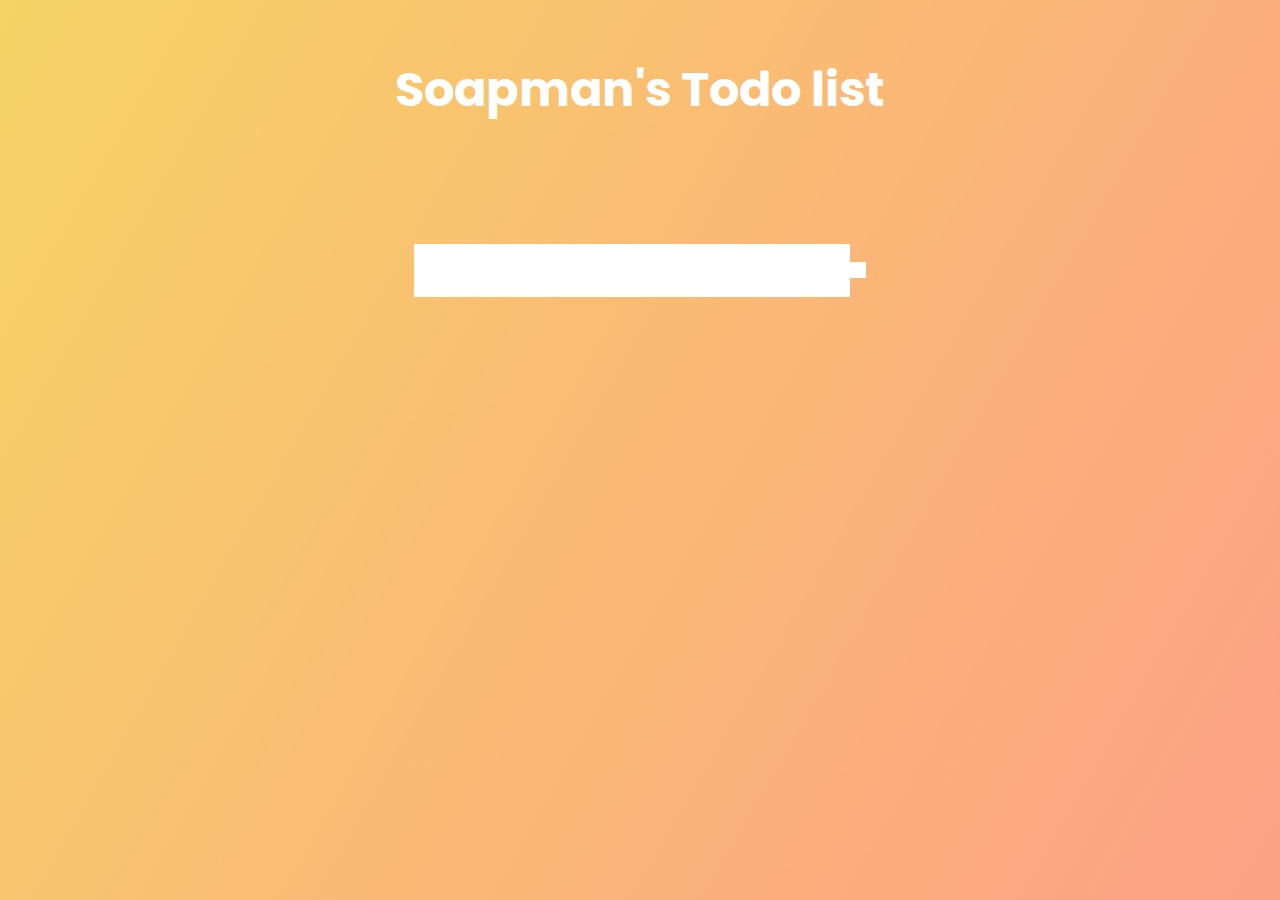
<file: index.html>
<!DOCTYPE html>
<html lang="en">
<head>
    <meta charset="UTF-8">
    <meta name="viewport" content="width=device-width, initial-scale=1.0">

    <link href="https://fonts.googleapis.com/css2?family=Poppins&display=swap" rel="stylesheet">
   
    <!-- For using icons--font awesome -->
    <link rel="stylesheet" href="https://cdnjs.cloudflare.com/ajax/libs/font-awesome/5.15.1/css/all.min.css" integrity="sha512-+4zCK9k+qNFUR5X+cKL9EIR+ZOhtIloNl9GIKS57V1MyNsYpYcUrUeQc9vNfzsWfV28IaLL3i96P9sdNyeRssA==" crossorigin="anonymous" />
    
    <link rel="stylesheet" href="style.css">   
    <title>Todo List</title>
</head>
<body>
    <header>
        <h1>Soapman's Todo list</h1>
    </header>

    <form>
        <input type="text" class="todo-input">
        <button class="todo-button" type="submit">
            <!-- Icon -->
            <i class="fas fa-plus-square"></i>
        </button>
    </form>

    <div class="todo-container">
        <ul class="todo-list"></ul>
    </div>


    <script src="./app.js"></script>
</body>
</html>
</file>
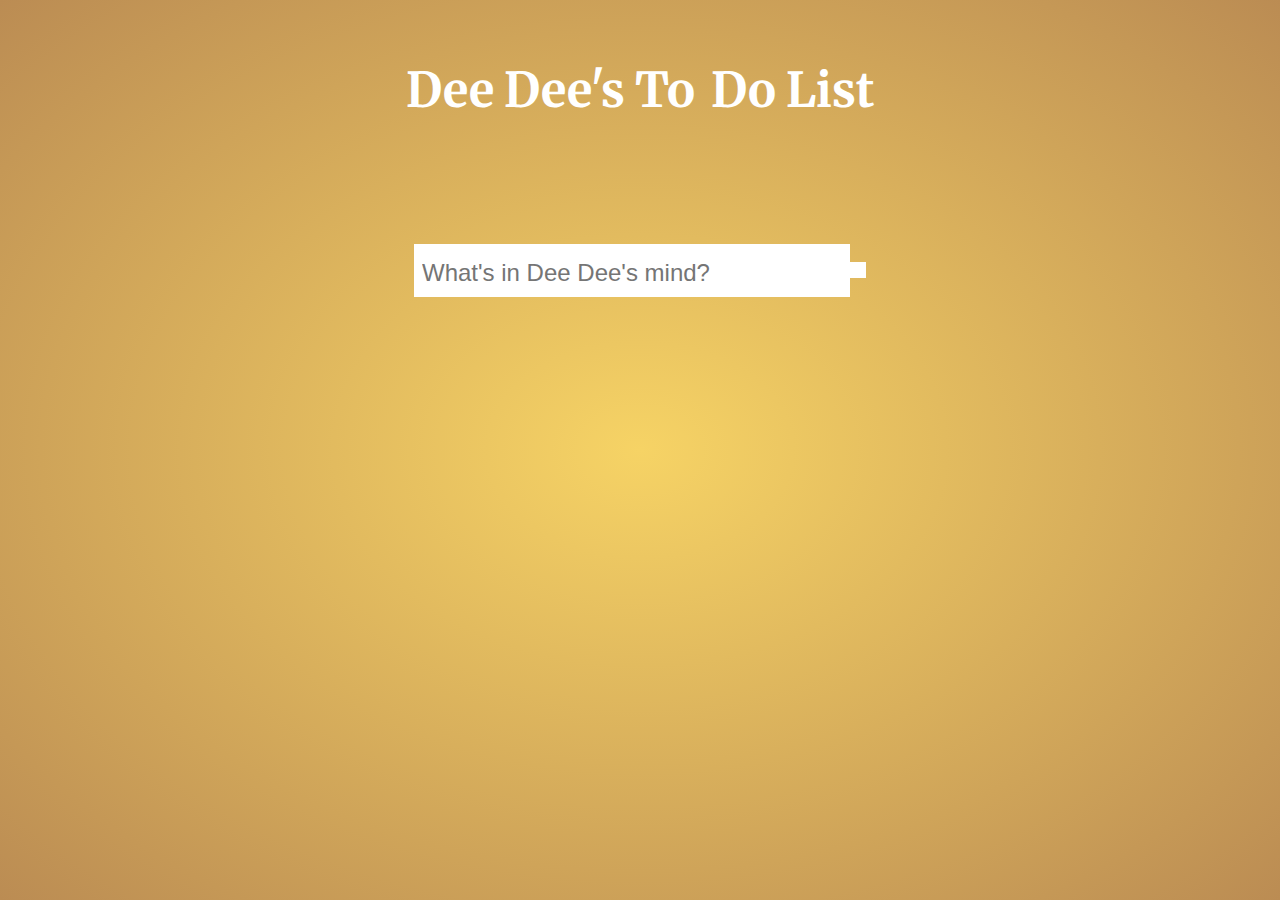
<file: list-clone.html>
<!DOCTYPE html>
<html lang="en">
<head>
    <meta charset="UTF-8">
    <meta name="viewport" content="width=device-width, initial-scale=1.0">

    <link href="https://fonts.googleapis.com/css2?family=Merriweather&display=swap" rel="stylesheet">
   
    <!-- For using icons--font awesome -->
    <link rel="stylesheet" href="https://cdnjs.cloudflare.com/ajax/libs/font-awesome/5.15.1/css/all.min.css" integrity="sha512-+4zCK9k+qNFUR5X+cKL9EIR+ZOhtIloNl9GIKS57V1MyNsYpYcUrUeQc9vNfzsWfV28IaLL3i96P9sdNyeRssA==" crossorigin="anonymous" />
    
    <link rel="stylesheet" href="style-clone.css">   
    <title>Todo List</title>
</head>
<body>
    <header>
        <h1>Dee Dee's To<span><i class="fas fa-bone"></i></span>Do List </h1>
        
    </header>

    <form>
        <input type="text" class="todo-input" placeholder="What's in Dee Dee's mind?">
        <button class="todo-button" type="submit">
            <!-- Icon -->
            <i class="fas fa-paw"></i>
        </button>
    </form>

    <div class="deedee-container">
        <ul class="deedee-list"></ul>
    </div>


    <script src="./deedeeapp.js"></script>
</body>
</html>
</file>
<file: style.css>
* {
    margin: 0;
    padding: 0;
    box-sizing: border-box;
}

body {
    background-image: linear-gradient(120deg, #f6d365, #fda085);
    color: white;
    font-family: "Poppins", sans-serif;
    min-height: 100vh;
}

header {
    font-size: 1.5rem;
}

header, form {
    min-height: 20vh;
    display: flex;
    justify-content: center;
    align-items: center;
}

form input, form button {
    padding: 0.5rem;
    font-size: 2rem;
    border: none;
    background: white;
}

/* styling a button */
form button {
    color: #d88771;
    background: white;
    cursor: pointer;
    transition: all 0.3s ease;
}

form button:hover {
    background: #d88771;
    color: white;
}

.todo-container {
    display: flex;
    justify-content: center;
    align-content: center;
}

.todo-list {
    min-width: 30%;
    list-style: none;
}

.todo {
    display: flex;
    justify-content: space-between;
    align-items: center;
    margin: 0.5rem;
    background: white;
    color: black;
    font-size: 1.5rem;
    transition: all 0.5s ease;
}

.todo li {
    flex: 1;
}

.trash-btn, .complete-btn {
    background: #ff6f47;
    color: white;
    border: none;
    padding: 1rem;
    cursor: pointer;
    font-size: 1rem;
}

.complete-btn {
    background: rgb(73, 204,73);
}

.todo-item {
    padding: 0rem 0.5rem;
}

.fa-trash, .fa-check {
    pointer-events: none;
}

.completed {
    text-decoration: line-through;
    opacity: 0.5;
}
</file>
<file: style-clone.css>
* {
    margin: 0;
    padding: 0;
    box-sizing: border-box;
}

body {
    background-image: radial-gradient( #f6d365, #bb8c53); 
    min-height: 100vh;
    color: white;
    font-family: "Merriweather", sans-serif;
}

header {
    font-size: 1.5rem;
}

header span {
    font-size: 2.5rem;
} 

header span i {
    padding: 0.5rem;
}

header, form {
    min-height: 20vh;
    display: flex;
    justify-content: center;
    align-items: center;
}

form input, form button {
    padding: 0.5rem;
    font-size: 2rem;
    border: none;
    background: white;
}

input::placeholder {
    font-size: 1.5rem;
}

form button {
    color: #d88771;
    background: white;
    cursor: pointer;
    transition: all 0.3s ease;
}

form button:hover {
    background: #d88771;
    color: white;
}

.deedee-container {
    display: flex;
    justify-content: center;
    align-content: center;
}

.deedee-list {
    min-width: 30%;
    list-style: none;
}

.deedee-todo {
    display: flex;
    justify-content: space-between;
    align-items: center;
    margin: 0.5rem;
    background: white;
    color: black;
    font-size: 1.5rem;
    transition: all 0.5s ease;
}
</file>
